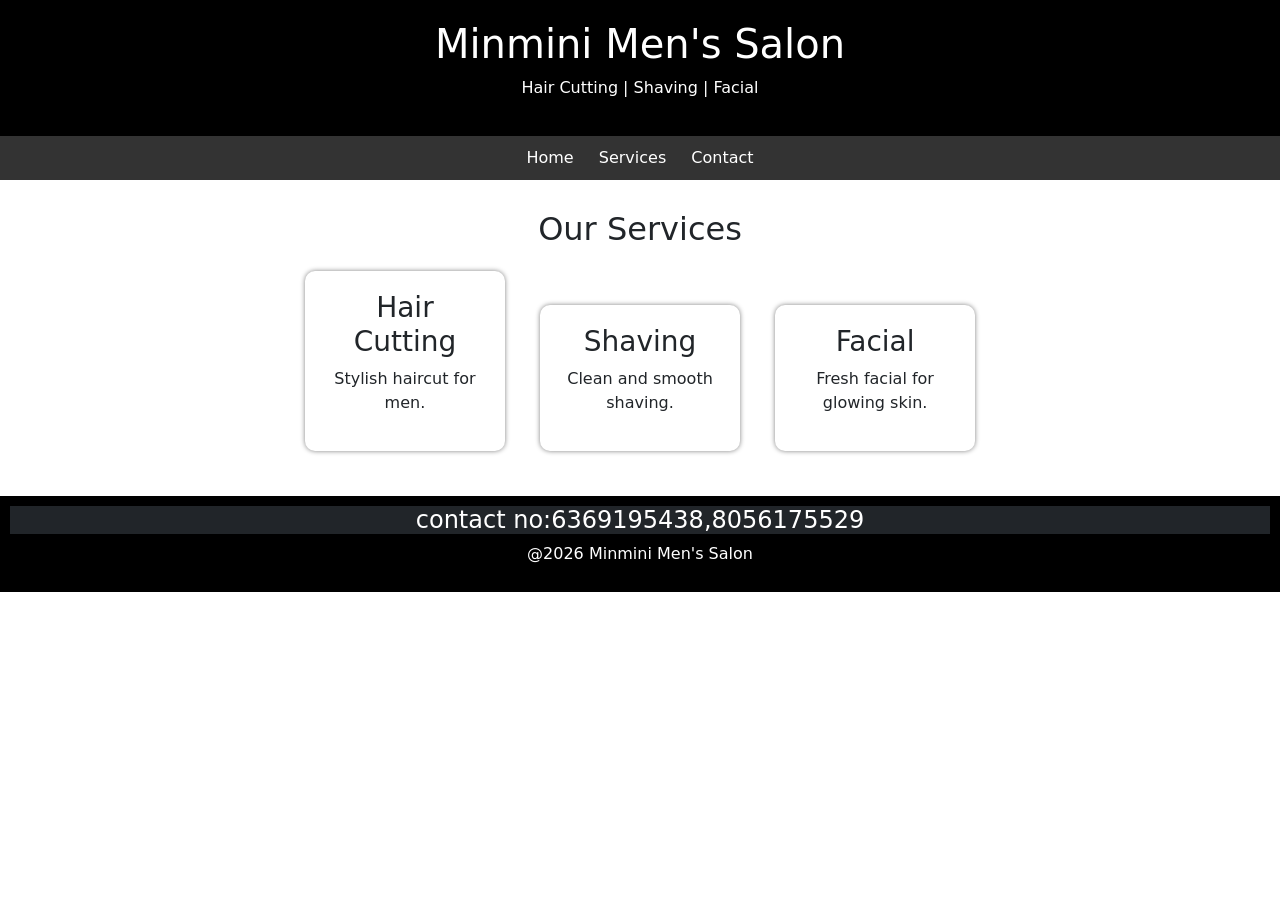
<file: index.html>
<!DOCTYPE html>
<html>
<head>
<title>Men's Hair Salon</title>
<link rel="icon" type="image/X-icon" href="D:\Minmini\image2.jpg">
<link rel="stylesheet" href="style1.css">
<link href="https://cdn.jsdelivr.net/npm/bootstrap@5.3.8/dist/css/bootstrap.min.css" rel="stylesheet" integrity="sha384-sRIl4kxILFvY47J16cr9ZwB07vP4J8+LH7qKQnuqkuIAvNWLzeN8tE5YBujZqJLB" crossorigin="anonymous">
</head>
<body>
<header>
<h1>Minmini Men's Salon</h1>
<p>Hair Cutting | Shaving | Facial</p>
</header>
<nav>
<a href="http://127.0.0.1:5500/index3.html">Home</a>
<a href="rs=w_1280.webp">Services</a>
<a href="http://127.0.0.1:5500/index4.html">Contact</a>
</nav>
<section class="services">
<h2>Our Services</h2>
<div class="box">
<h3>Hair Cutting</h3>
<p>Stylish haircut for men.</p>
</div>
<div class="box">
<h3>Shaving</h3>
<p>Clean and smooth shaving.</p>
</div>
<div class="box">
<h3>Facial</h3>
<p>Fresh facial for glowing skin.</p>
</div>
</section>
<footer>
<h4 class="bg-dark text-white">contact no:6369195438,8056175529</h3>
<p>@2026 Minmini Men's Salon</p>
<script src="https://cdn.jsdelivr.net/npm/bootstrap@5.3.8/dist/js/bootstrap.bundle.min.js" integrity="sha384-FKyoEForCGlyvwx9Hj09JcYn3nv7wiPVlz7YYwJrWVcXK/BmnVDxM+D2scQbITxI" crossorigin="anonymous"></script>
</footer>
</body>
</html>
</file>
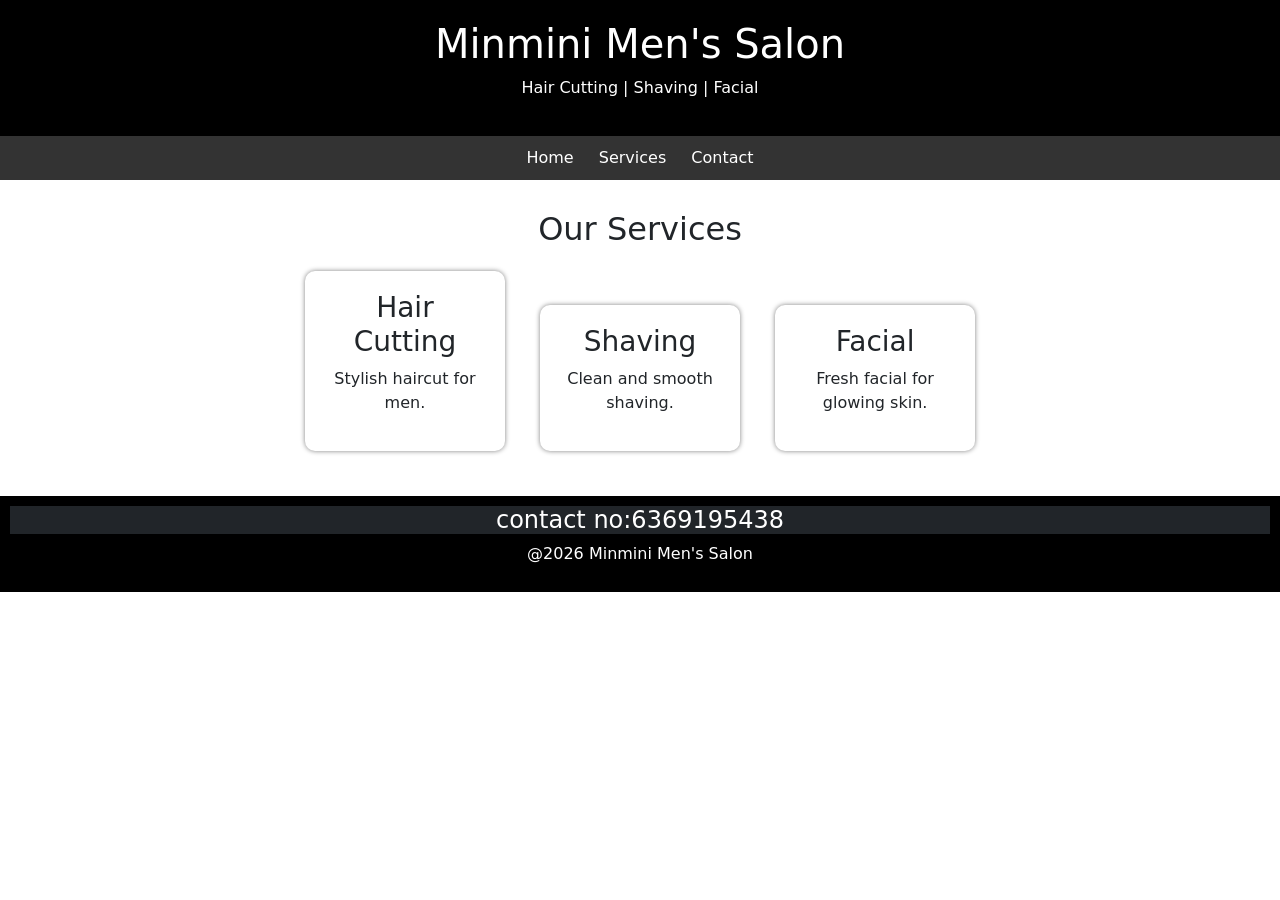
<file: index2.html>
<!DOCTYPE html>
<html>
<head>
<title>Men's Hair Salon</title>
<link rel="stylesheet" href="style1.css">
<link href="https://cdn.jsdelivr.net/npm/bootstrap@5.3.8/dist/css/bootstrap.min.css" rel="stylesheet" integrity="sha384-sRIl4kxILFvY47J16cr9ZwB07vP4J8+LH7qKQnuqkuIAvNWLzeN8tE5YBujZqJLB" crossorigin="anonymous">
</head>
<body>
<header>
<h1>Minmini Men's Salon</h1>
<p>Hair Cutting | Shaving | Facial</p>
</header>
<nav>
<a href="http://127.0.0.1:5500/index3.html">Home</a>
<a href="rs=w_1280.webp">Services</a>
<a href="http://127.0.0.1:5500/index4.html">Contact</a>
</nav>
<section class="services">
<h2>Our Services</h2>
<div class="box">
<h3>Hair Cutting</h3>
<p>Stylish haircut for men.</p>
</div>
<div class="box">
<h3>Shaving</h3>
<p>Clean and smooth shaving.</p>
</div>
<div class="box">
<h3>Facial</h3>
<p>Fresh facial for glowing skin.</p>
</div>
</section>
<footer>
<h4 class="bg-dark text-white">contact no:6369195438</h3>
<p>@2026 Minmini Men's Salon</p>
<script src="https://cdn.jsdelivr.net/npm/bootstrap@5.3.8/dist/js/bootstrap.bundle.min.js" integrity="sha384-FKyoEForCGlyvwx9Hj09JcYn3nv7wiPVlz7YYwJrWVcXK/BmnVDxM+D2scQbITxI" crossorigin="anonymous"></script>
</footer>
</body>
</html>
</file>
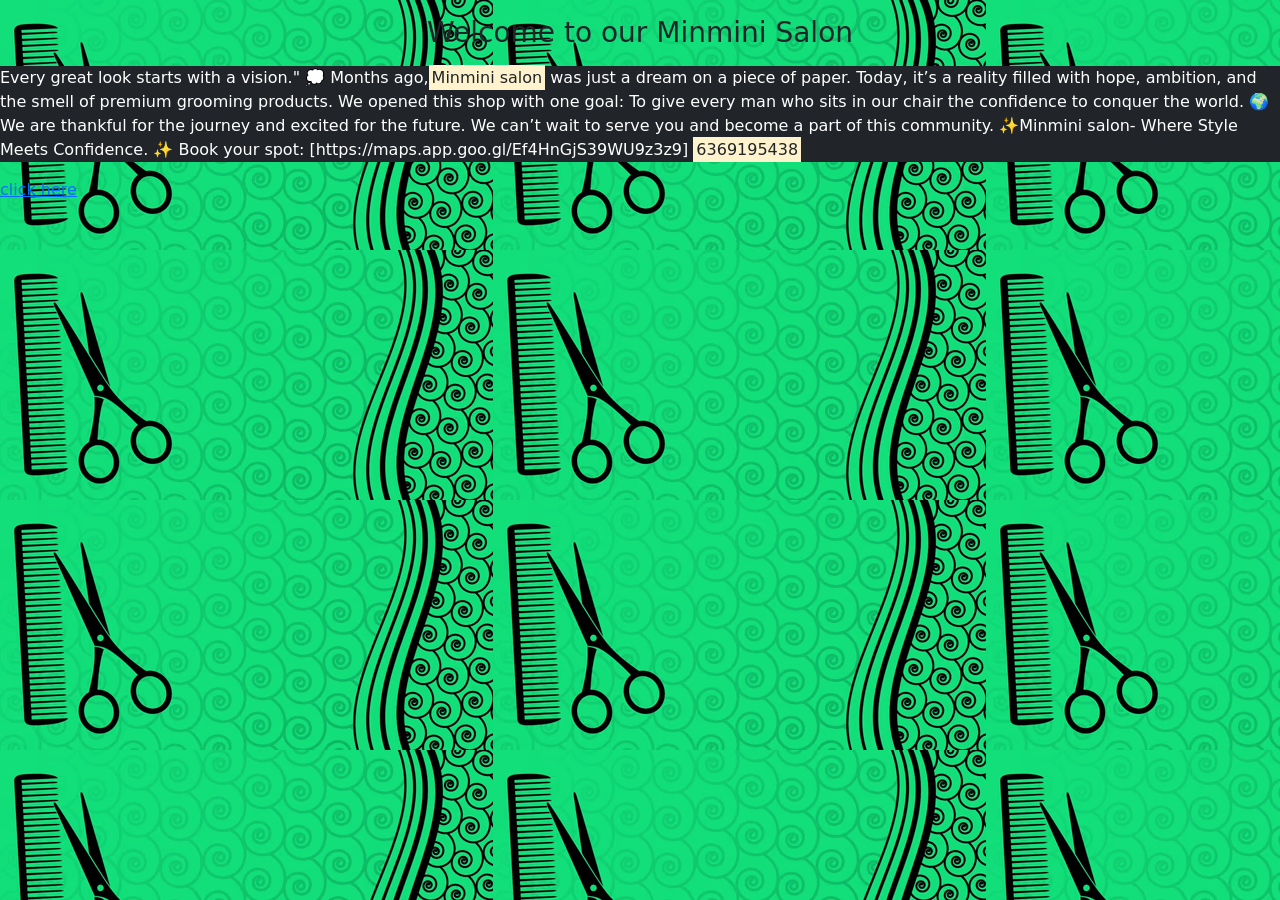
<file: index3.html>
<!DOCTYPE html>
<html lang="en">
<head>
    <meta charset="UTF-8">
    <meta name="viewport" content="width=device-width, initial-scale=1.0">
    <title>Document</title>
    <link href="https://cdn.jsdelivr.net/npm/bootstrap@5.3.8/dist/css/bootstrap.min.css" rel="stylesheet" integrity="sha384-sRIl4kxILFvY47J16cr9ZwB07vP4J8+LH7qKQnuqkuIAvNWLzeN8tE5YBujZqJLB" crossorigin="anonymous">
<style>
    body{
      background-image:url("male-hair-salon-background-vector-1849274.avif");
    }
</style>
</head>
<body>
    <p style="background-color: rgb(0, 255, 0);"><h3 style="text-align: center">Welcome to our Minmini Salon</h3></p>
<p class="bg-dark text-white">Every great look starts with a vision." 💭
Months ago,<mark>Minmini salon</mark> was just a dream on a piece of paper. Today, it’s a reality filled with hope, ambition, and the smell of premium grooming products.
We opened this shop with one goal: To give every man who sits in our chair the confidence to conquer the world. 🌍
We are thankful for the journey and excited for the future. We can’t wait to serve you and become a part of this community.
✨Minmini salon- Where Style Meets Confidence. ✨
Book your spot: [https://maps.app.goo.gl/Ef4HnGjS39WU9z3z9] <mark>6369195438</mark></p>
    <a href="#">click here</a>
    </div>
    <script src="https://cdn.jsdelivr.net/npm/bootstrap@5.3.8/dist/js/bootstrap.bundle.min.js" integrity="sha384-FKyoEForCGlyvwx9Hj09JcYn3nv7wiPVlz7YYwJrWVcXK/BmnVDxM+D2scQbITxI" crossorigin="anonymous"></script>
    </body>
</html>
</file>
<file: style1.css>
body{
font-family: Arial;
margin:0;
background:#f4f4f4;
}

header{
background:black;
color:white;
text-align:center;
padding:20px;
}

nav{
background:#333;
text-align:center;
padding:10px;
}

nav a{
color:white;
margin:10px;
text-decoration:none;
}

.services{
text-align:center;
padding:30px;
}

.box{
background:white;
margin:15px;
padding:20px;
display:inline-block;
width:200px;
border-radius:10px;
box-shadow:0 0 5px gray;
}
footer{
background:black;
color:white;
text-align:center;
padding:10px;
}
</file>
